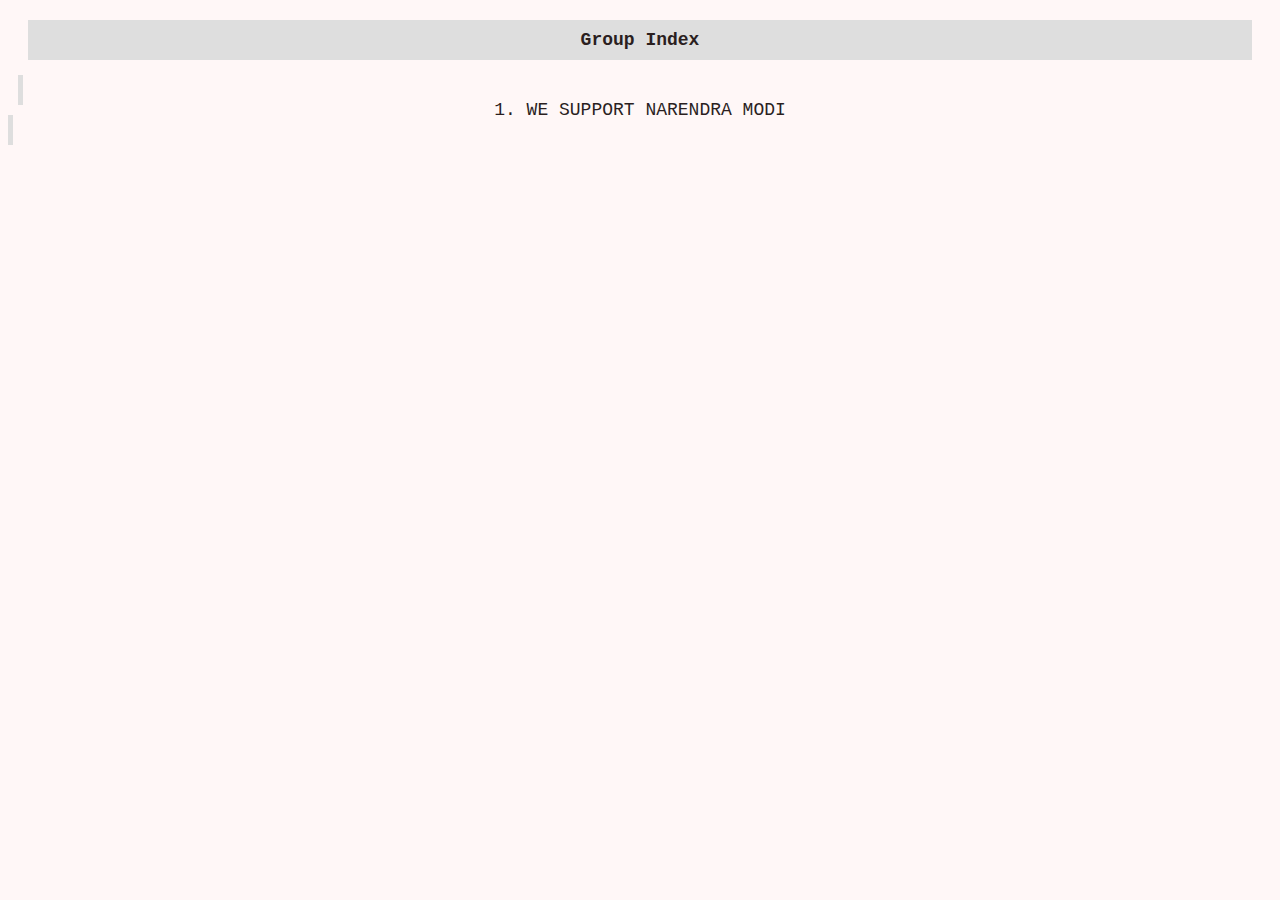
<file: index.html>
<!DOCTYPE html>
<html>
<head>
	<meta charset="utf-8">
	<meta name="viewport" content="width=device-width, initial-scale=1.0">
	<link rel="stylesheet" href="dataStyler.css">
	<link rel="shortcut icon" type="image/x-icon" href="flower.ico" />
	<title>Group Index</title>
</head>
<body>
	<div class="wrapper">
		<h1>Group Index</h1>
		<a href="group_001.html"><center>1. WE SUPPORT NARENDRA MODI</center></a>
	</div>
</body>
</html>
</file>
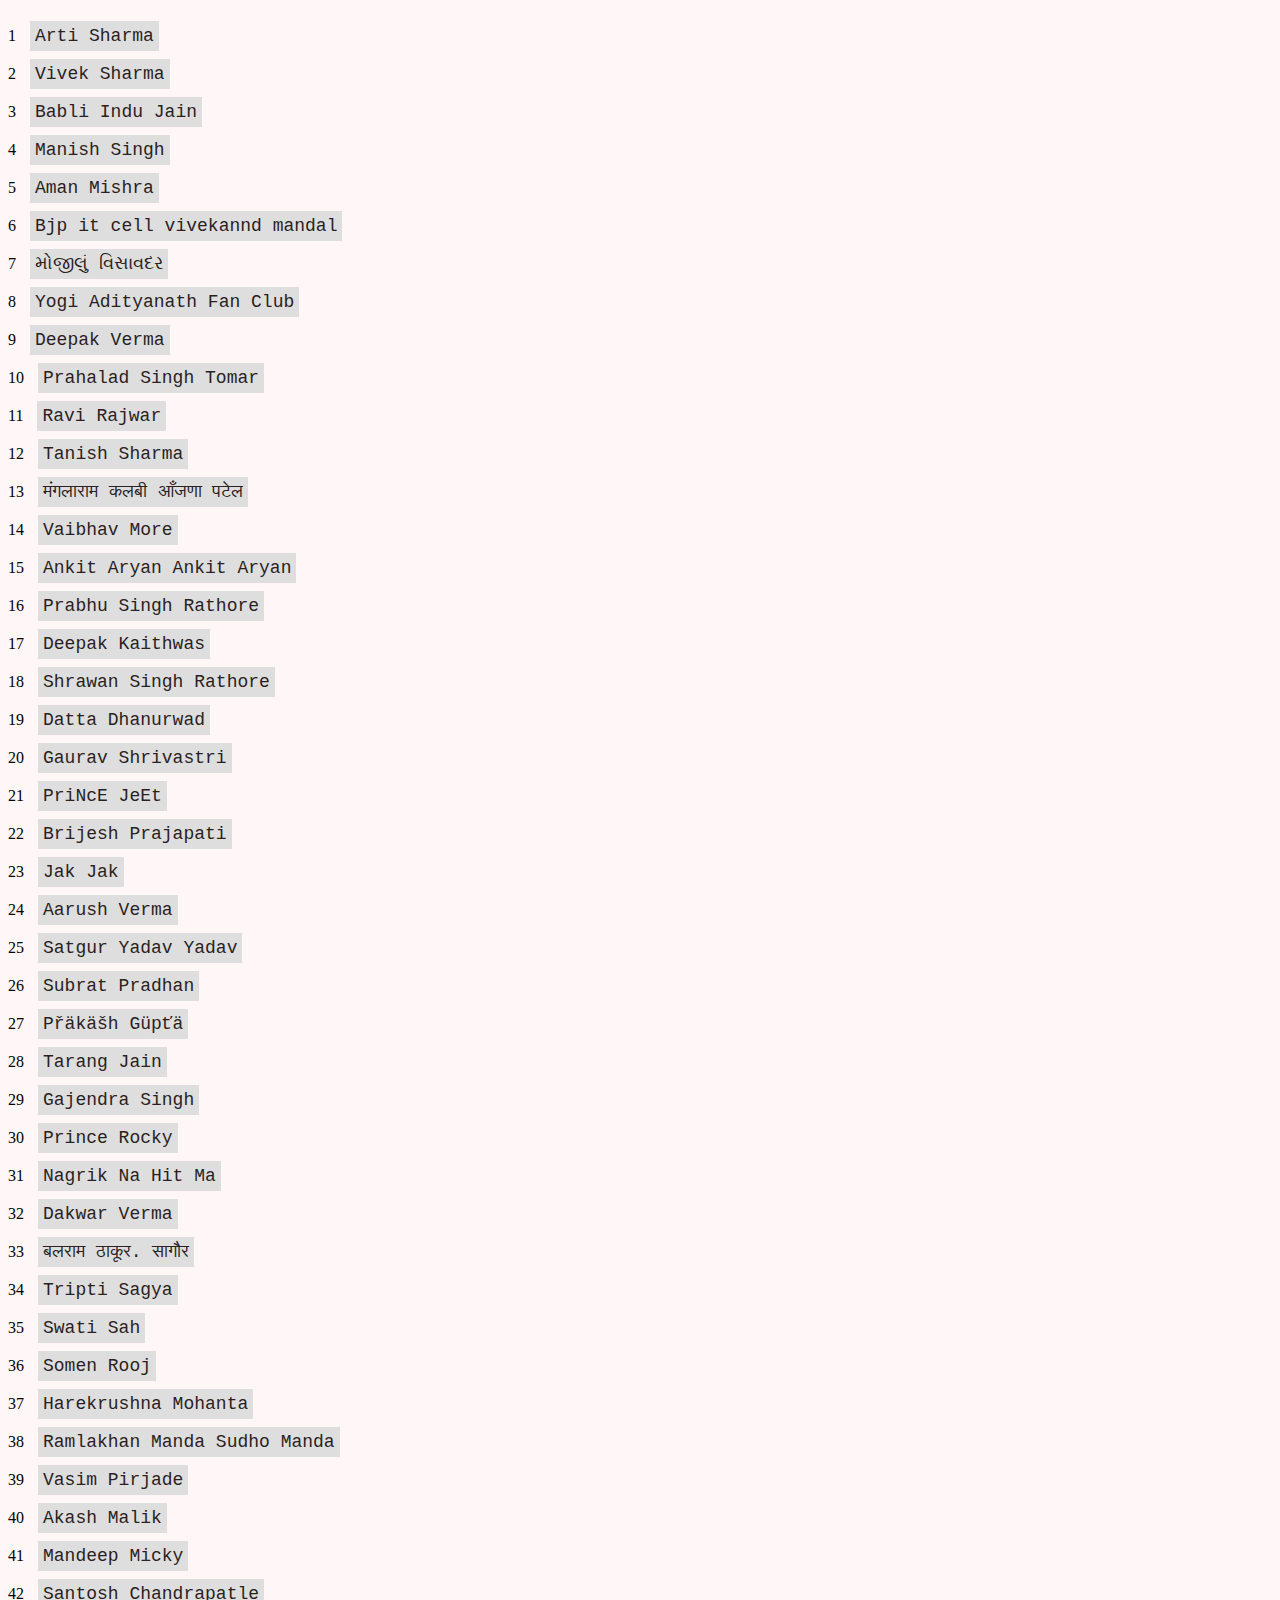
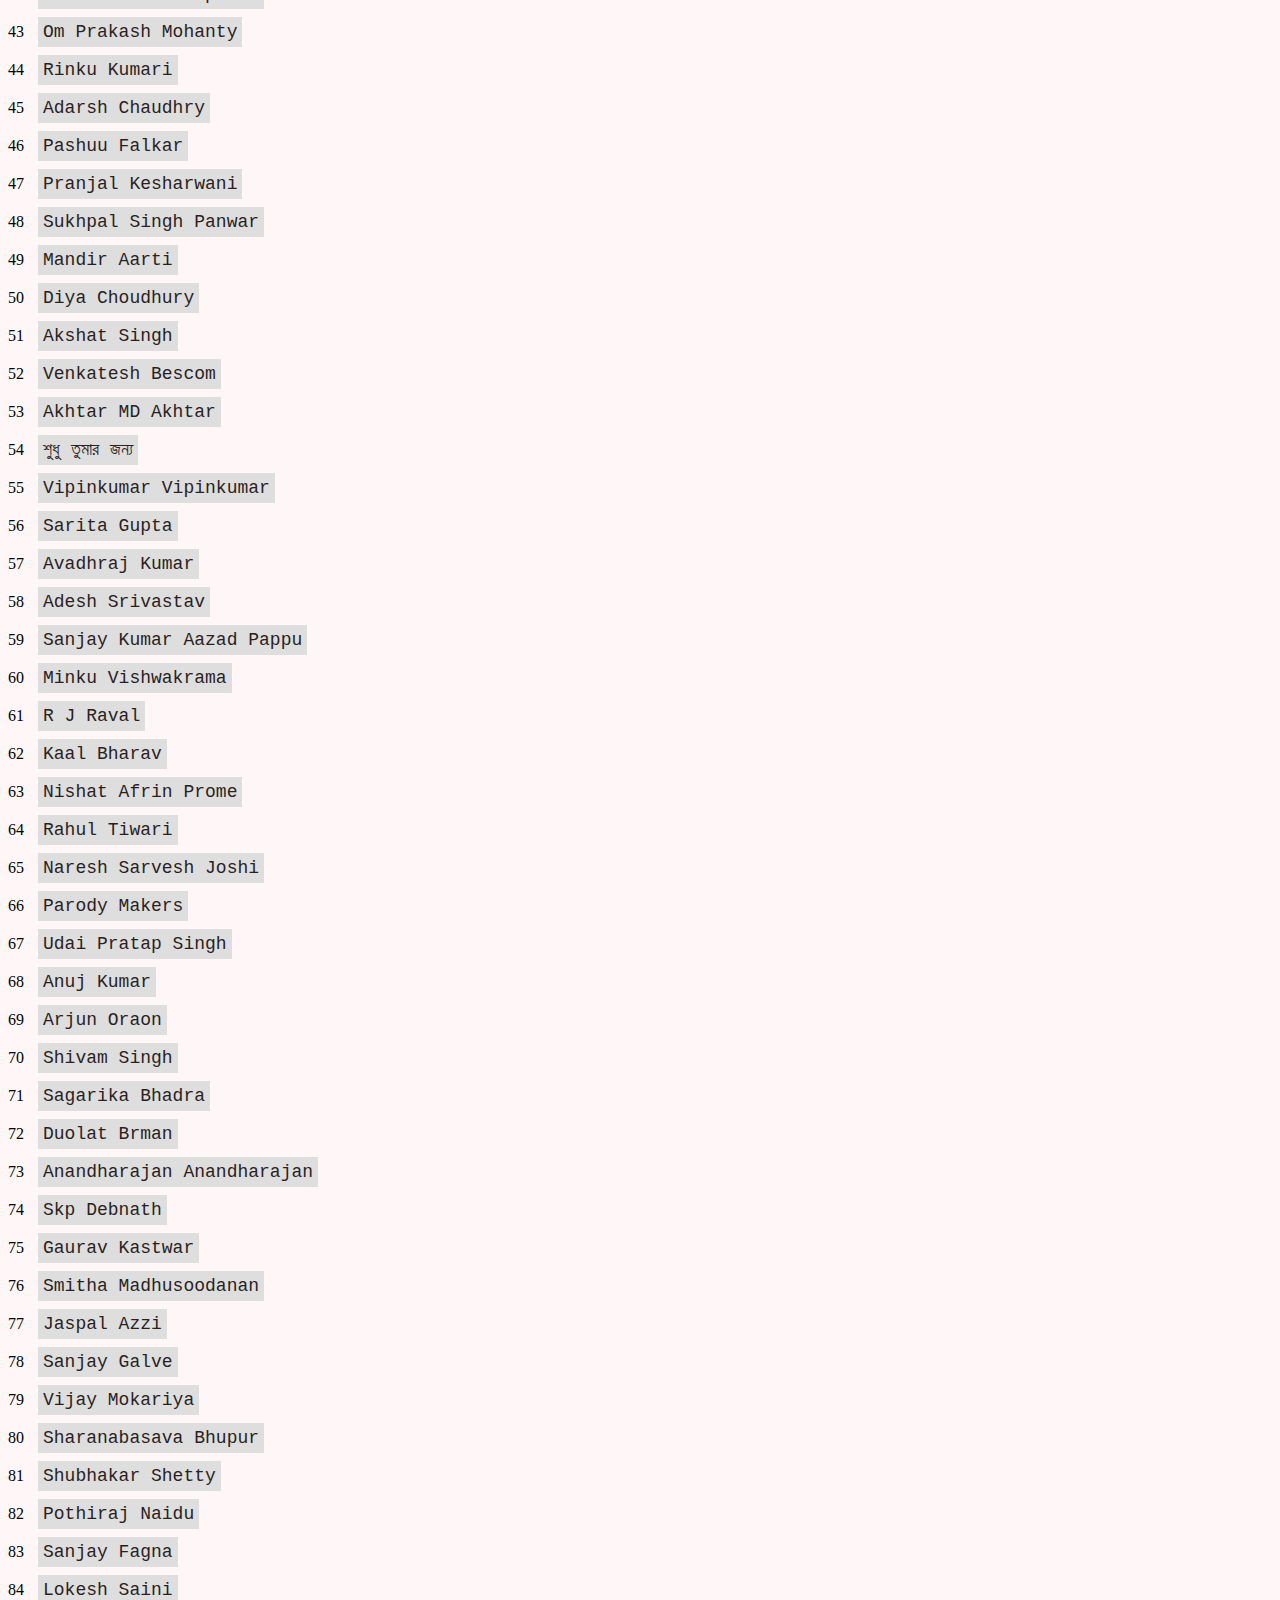
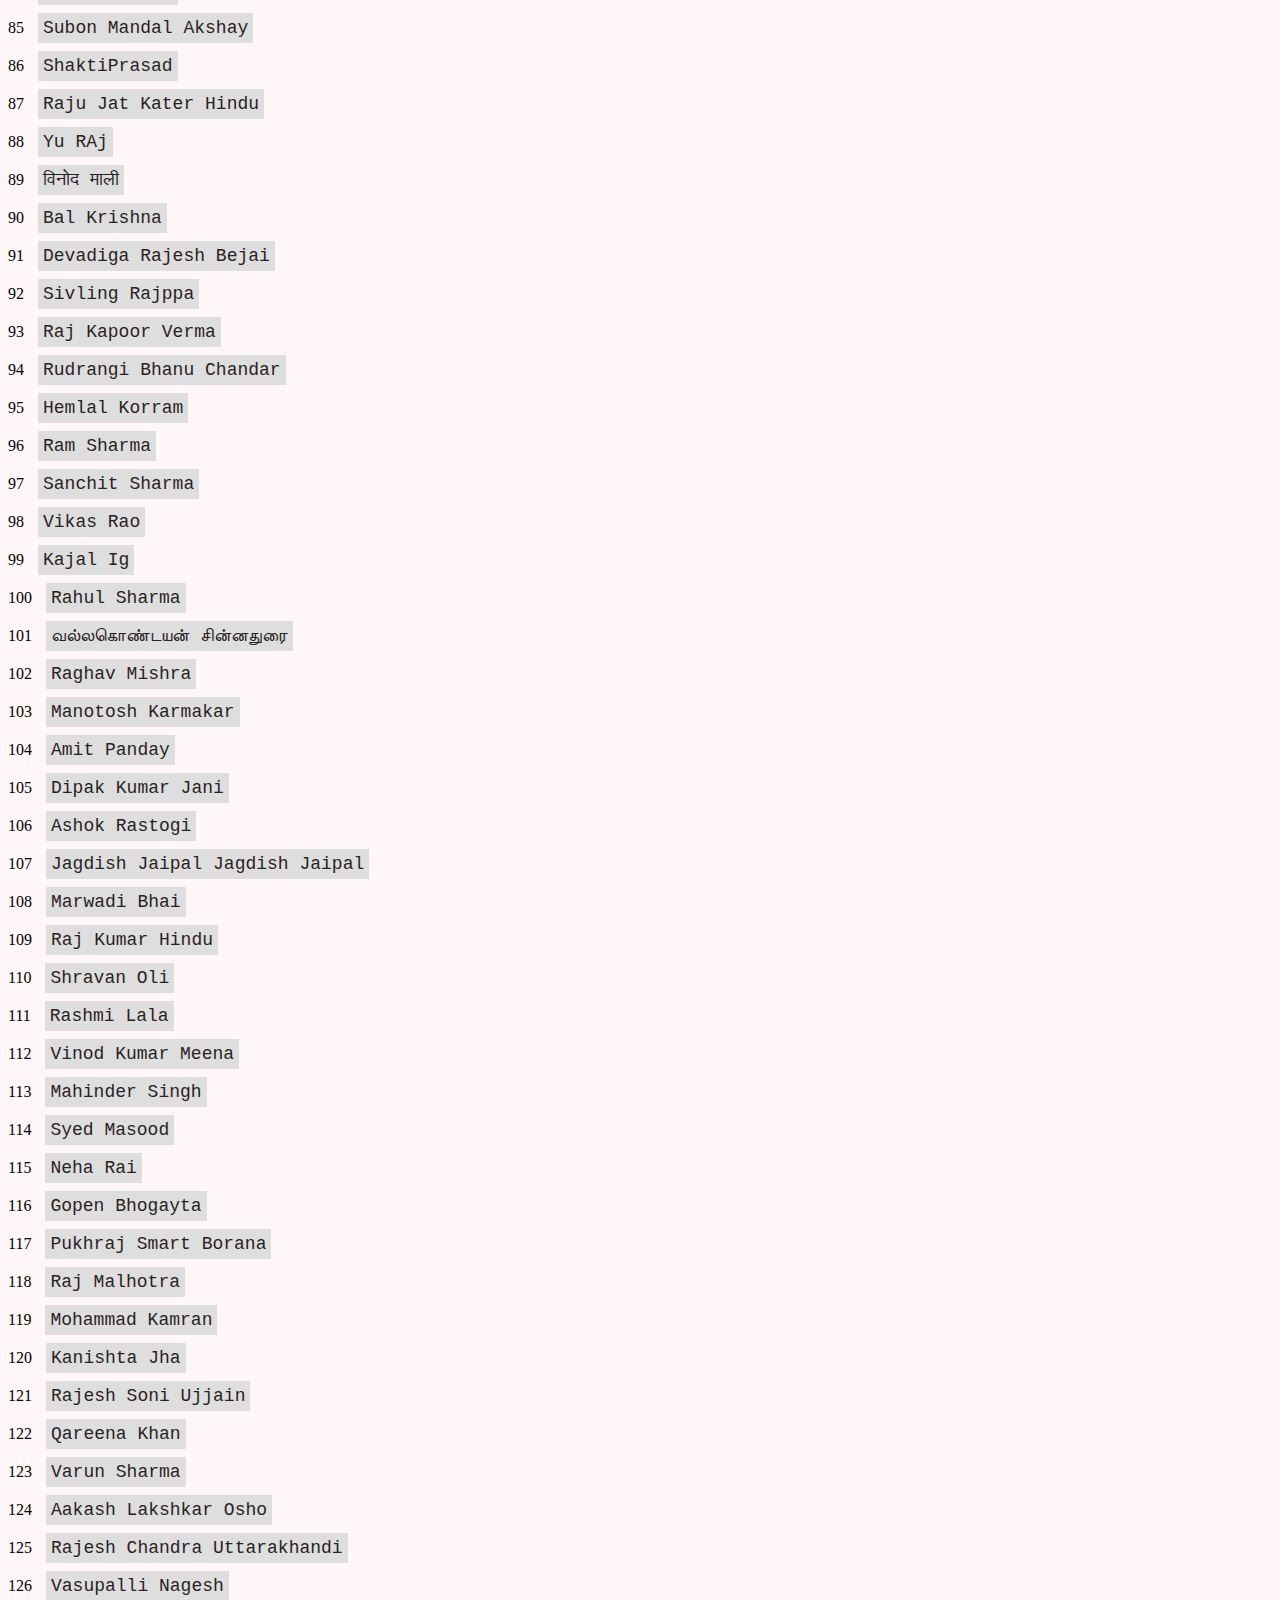
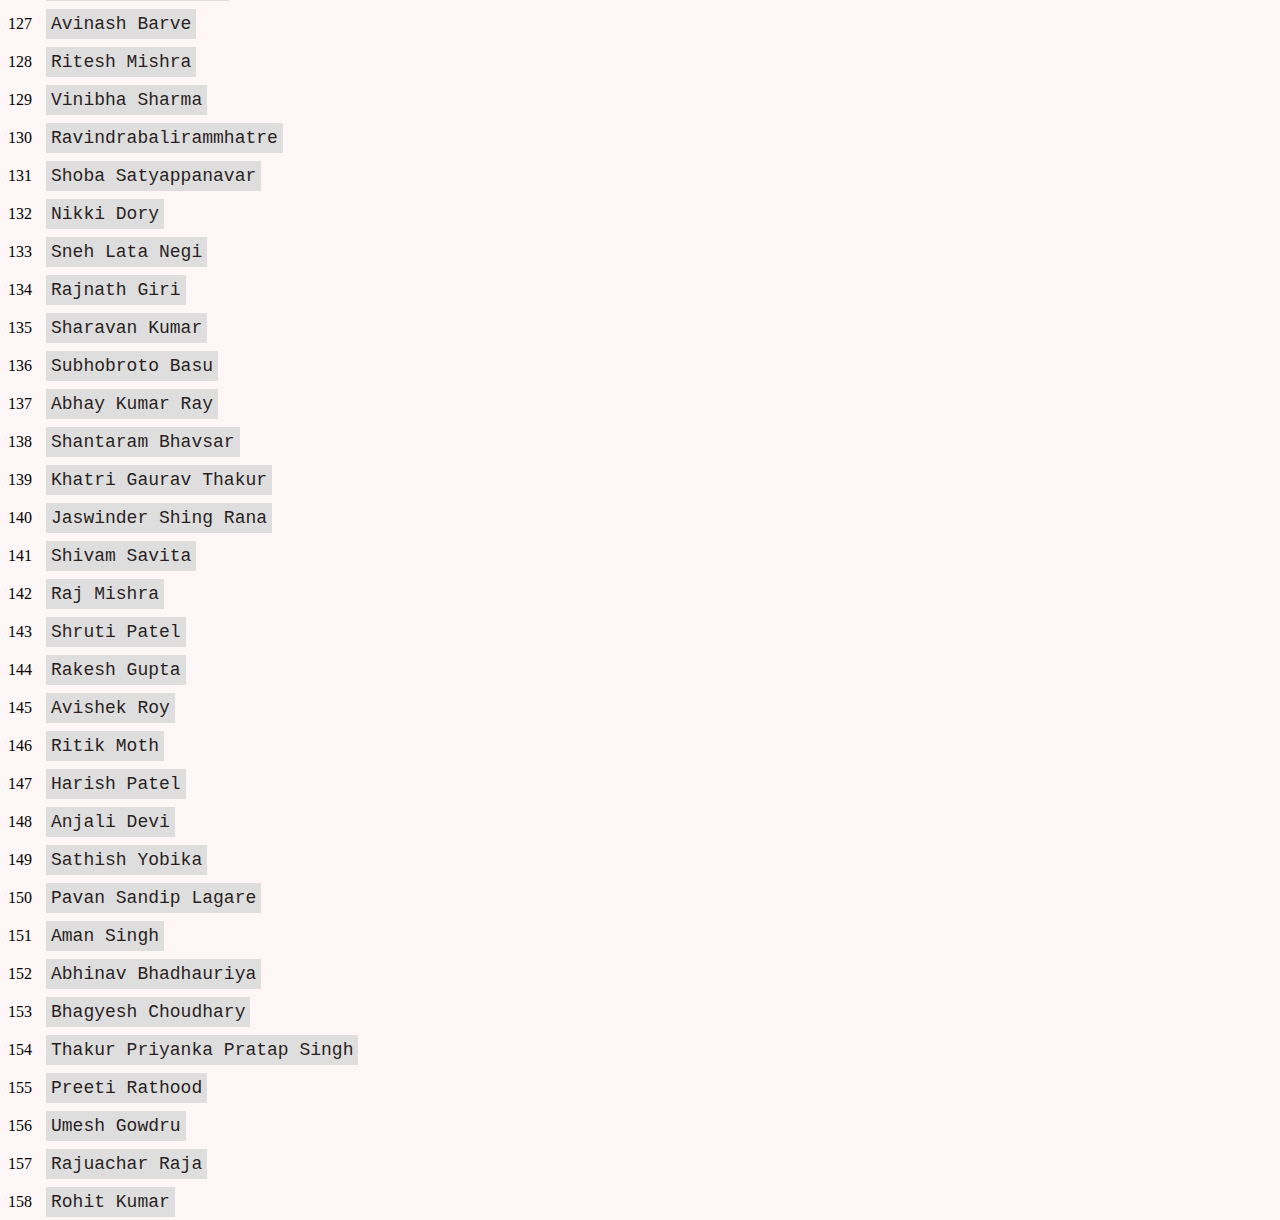
<file: group_001.html>
<html>
<head>
    <link rel="shortcut icon" type="image/x-icon" href="flower.ico" />
    <link rel="stylesheet" href="dataStyler.css">
</head>
    <body>
        <br>1	<a href="https://www.facebook.com/100021507953572">Arti Sharma</a></br>
        <br>2	<a href="https://www.facebook.com/100018532840864">Vivek Sharma</a></br>
        <br>3	<a href="https://www.facebook.com/100011227297931">Babli Indu Jain</a></br>
        <br>4	<a href="https://www.facebook.com/100039236780840">Manish Singh</a></br>
        <br>5	<a href="https://www.facebook.com/100007103344570">Aman Mishra</a></br>
        <br>6	<a href="https://www.facebook.com/2115874625121290">Bjp it cell vivekannd mandal</a></br>
        <br>7	<a href="https://www.facebook.com/1967945353495996">મોજીલું વિસાવદર</a></br>
        <br>8	<a href="https://www.facebook.com/1910999379159580">Yogi Adityanath Fan Club</a></br>
        <br>9	<a href="https://www.facebook.com/100044714476986">Deepak Verma</a></br>
        <br>10	<a href="https://www.facebook.com/100011318791207">Prahalad Singh Tomar</a></br>
        <br>11	<a href="https://www.facebook.com/100044148510655">Ravi Rajwar</a></br>
        <br>12	<a href="https://www.facebook.com/100040888722150">Tanish Sharma</a></br>
        <br>13	<a href="https://www.facebook.com/100044400920518">मंगलाराम कलबी आँजणा पटेल</a></br>
        <br>14	<a href="https://www.facebook.com/100045543493177">Vaibhav More</a></br>
        <br>15	<a href="https://www.facebook.com/100015567604054">Ankit Aryan Ankit Aryan</a></br>
        <br>16	<a href="https://www.facebook.com/100028766679204">Prabhu Singh Rathore</a></br>
        <br>17	<a href="https://www.facebook.com/100023435362917">Deepak Kaithwas</a></br>
        <br>18	<a href="https://www.facebook.com/100015610842649">Shrawan Singh Rathore</a></br>
        <br>19	<a href="https://www.facebook.com/100042250942064">Datta Dhanurwad</a></br>
        <br>20	<a href="https://www.facebook.com/100003175740093">Gaurav Shrivastri</a></br>
        <br>21	<a href="https://www.facebook.com/100034407495948">PriNcE JeEt</a></br>
        <br>22	<a href="https://www.facebook.com/100026930138353">Brijesh Prajapati</a></br>
        <br>23	<a href="https://www.facebook.com/100045598177092">Jak Jak</a></br>
        <br>24	<a href="https://www.facebook.com/100045674466599">Aarush Verma</a></br>
        <br>25	<a href="https://www.facebook.com/100045648816223">Satgur Yadav Yadav</a></br>
        <br>26	<a href="https://www.facebook.com/100026573070077">Subrat Pradhan</a></br>
        <br>27	<a href="https://www.facebook.com/100010919173505">Přäkäšh Güpťä</a></br>
        <br>28	<a href="https://www.facebook.com/100003191260188">Tarang Jain</a></br>
        <br>29	<a href="https://www.facebook.com/100044659958736">Gajendra Singh</a></br>
        <br>30	<a href="https://www.facebook.com/100043669028523">Prince Rocky</a></br>
        <br>31	<a href="https://www.facebook.com/100043324368762">Nagrik Na Hit Ma</a></br>
        <br>32	<a href="https://www.facebook.com/100013959252660">Dakwar Verma</a></br>
        <br>33	<a href="https://www.facebook.com/100017440232018">बलराम ठाकूर. सागौर</a></br>
        <br>34	<a href="https://www.facebook.com/100045286876504">Tripti Sagya</a></br>
        <br>35	<a href="https://www.facebook.com/100039340200704">Swati Sah</a></br>
        <br>36	<a href="https://www.facebook.com/100033250984847">Somen Rooj</a></br>
        <br>37	<a href="https://www.facebook.com/100031978822149">Harekrushna Mohanta</a></br>
        <br>38	<a href="https://www.facebook.com/100025242047928">Ramlakhan Manda Sudho Manda</a></br>
        <br>39	<a href="https://www.facebook.com/100014236622907">Vasim Pirjade</a></br>
        <br>40	<a href="https://www.facebook.com/100031091912516">Akash Malik</a></br>
        <br>41	<a href="https://www.facebook.com/100012288011363">Mandeep Micky</a></br>
        <br>42	<a href="https://www.facebook.com/100004626272057">Santosh Chandrapatle</a></br>
        <br>43	<a href="https://www.facebook.com/100021893435101">Om Prakash Mohanty</a></br>
        <br>44	<a href="https://www.facebook.com/100044419891185">Rinku Kumari</a></br>
        <br>45	<a href="https://www.facebook.com/100034012745613">Adarsh Chaudhry</a></br>
        <br>46	<a href="https://www.facebook.com/100014676584304">Pashuu Falkar</a></br>
        <br>47	<a href="https://www.facebook.com/100029823514059">Pranjal Kesharwani</a></br>
        <br>48	<a href="https://www.facebook.com/100001723591688">Sukhpal Singh Panwar</a></br>
        <br>49	<a href="https://www.facebook.com/100045499395028">Mandir Aarti</a></br>
        <br>50	<a href="https://www.facebook.com/100040979143634">Diya Choudhury</a></br>
        <br>51	<a href="https://www.facebook.com/100037611432580">Akshat Singh</a></br>
        <br>52	<a href="https://www.facebook.com/100008731115272">Venkatesh Bescom</a></br>
        <br>53	<a href="https://www.facebook.com/100037596942227">Akhtar MD Akhtar</a></br>
        <br>54	<a href="https://www.facebook.com/100018157751628">শুধু তুমার জন্য</a></br>
        <br>55	<a href="https://www.facebook.com/100032978746323">Vipinkumar Vipinkumar</a></br>
        <br>56	<a href="https://www.facebook.com/100044505461705">Sarita Gupta</a></br>
        <br>57	<a href="https://www.facebook.com/100044700036405">Avadhraj Kumar</a></br>
        <br>58	<a href="https://www.facebook.com/100045281057176">Adesh Srivastav</a></br>
        <br>59	<a href="https://www.facebook.com/100045305960766">Sanjay Kumar Aazad Pappu</a></br>
        <br>60	<a href="https://www.facebook.com/100039813676382">Minku Vishwakrama</a></br>
        <br>61	<a href="https://www.facebook.com/100045391099826">R J Raval</a></br>
        <br>62	<a href="https://www.facebook.com/100045395958536">Kaal Bharav</a></br>
        <br>63	<a href="https://www.facebook.com/100045390979483">Nishat Afrin Prome</a></br>
        <br>64	<a href="https://www.facebook.com/100045460686716">Rahul Tiwari</a></br>
        <br>65	<a href="https://www.facebook.com/100045494864035">Naresh Sarvesh Joshi</a></br>
        <br>66	<a href="https://www.facebook.com/100045771031199">Parody Makers</a></br>
        <br>67	<a href="https://www.facebook.com/100045562662096">Udai Pratap Singh</a></br>
        <br>68	<a href="https://www.facebook.com/100016950841423">Anuj Kumar</a></br>
        <br>69	<a href="https://www.facebook.com/100007029814631">Arjun Oraon</a></br>
        <br>70	<a href="https://www.facebook.com/100044296694138">Shivam Singh</a></br>
        <br>71	<a href="https://www.facebook.com/100043094738126">Sagarika Bhadra</a></br>
        <br>72	<a href="https://www.facebook.com/100031586599775">Duolat Brman</a></br>
        <br>73	<a href="https://www.facebook.com/100007206678099">Anandharajan Anandharajan</a></br>
        <br>74	<a href="https://www.facebook.com/100040019287610">Skp Debnath</a></br>
        <br>75	<a href="https://www.facebook.com/100030171697526">Gaurav Kastwar</a></br>
        <br>76	<a href="https://www.facebook.com/100041446759281">Smitha Madhusoodanan</a></br>
        <br>77	<a href="https://www.facebook.com/100002810446259">Jaspal Azzi</a></br>
        <br>78	<a href="https://www.facebook.com/100044910142689">Sanjay Galve</a></br>
        <br>79	<a href="https://www.facebook.com/100042206003857">Vijay Mokariya</a></br>
        <br>80	<a href="https://www.facebook.com/100025693823851">Sharanabasava Bhupur</a></br>
        <br>81	<a href="https://www.facebook.com/100006215891253">Shubhakar Shetty</a></br>
        <br>82	<a href="https://www.facebook.com/100032963436321">Pothiraj Naidu</a></br>
        <br>83	<a href="https://www.facebook.com/100043419554682">Sanjay Fagna</a></br>
        <br>84	<a href="https://www.facebook.com/100043348542867">Lokesh Saini</a></br>
        <br>85	<a href="https://www.facebook.com/100042122324742">Subon Mandal Akshay</a></br>
        <br>86	<a href="https://www.facebook.com/100010141932879">ShaktiPrasad</a></br>
        <br>87	<a href="https://www.facebook.com/100044173875068">Raju Jat Kater Hindu</a></br>
        <br>88	<a href="https://www.facebook.com/100036508513121">Yu RAj</a></br>
        <br>89	<a href="https://www.facebook.com/100043801402663">विनोद माली</a></br>
        <br>90	<a href="https://www.facebook.com/100042019576799">Bal Krishna</a></br>
        <br>91	<a href="https://www.facebook.com/100023608750747">Devadiga Rajesh Bejai</a></br>
        <br>92	<a href="https://www.facebook.com/100042287315602">Sivling Rajppa</a></br>
        <br>93	<a href="https://www.facebook.com/100009663970548">Raj Kapoor Verma</a></br>
        <br>94	<a href="https://www.facebook.com/100009246562148">Rudrangi Bhanu Chandar</a></br>
        <br>95	<a href="https://www.facebook.com/100004468470338">Hemlal Korram</a></br>
        <br>96	<a href="https://www.facebook.com/100044887819322">Ram Sharma</a></br>
        <br>97	<a href="https://www.facebook.com/100045375709791">Sanchit Sharma</a></br>
        <br>98	<a href="https://www.facebook.com/100003341758550">Vikas Rao</a></br>
        <br>99	<a href="https://www.facebook.com/100045462031939">Kajal Ig</a></br>
        <br>100	<a href="https://www.facebook.com/100003284728570">Rahul Sharma</a></br>
        <br>101	<a href="https://www.facebook.com/100007712520823">வல்லகொண்டயன் சின்னதுரை</a></br>
        <br>102	<a href="https://www.facebook.com/100045315322930">Raghav Mishra</a></br>
        <br>103	<a href="https://www.facebook.com/100041147974172">Manotosh Karmakar</a></br>
        <br>104	<a href="https://www.facebook.com/100000996123359">Amit Panday</a></br>
        <br>105	<a href="https://www.facebook.com/100007183030572">Dipak Kumar Jani</a></br>
        <br>106	<a href="https://www.facebook.com/100045568661189">Ashok Rastogi</a></br>
        <br>107	<a href="https://www.facebook.com/100037620732400">Jagdish Jaipal Jagdish Jaipal</a></br>
        <br>108	<a href="https://www.facebook.com/100045523027937">Marwadi Bhai</a></br>
        <br>109	<a href="https://www.facebook.com/100045483434154">Raj Kumar Hindu</a></br>
        <br>110	<a href="https://www.facebook.com/100003159949360">Shravan Oli</a></br>
        <br>111	<a href="https://www.facebook.com/100045213788314">Rashmi Lala</a></br>
        <br>112	<a href="https://www.facebook.com/100030632865548">Vinod Kumar Meena</a></br>
        <br>113	<a href="https://www.facebook.com/100034633866030">Mahinder Singh</a></br>
        <br>114	<a href="https://www.facebook.com/100017483046164">Syed Masood</a></br>
        <br>115	<a href="https://www.facebook.com/100002605405464">Neha Rai</a></br>
        <br>116	<a href="https://www.facebook.com/100004080362501">Gopen Bhogayta</a></br>
        <br>117	<a href="https://www.facebook.com/100044182336884">Pukhraj Smart Borana</a></br>
        <br>118	<a href="https://www.facebook.com/100002996306640">Raj Malhotra</a></br>
        <br>119	<a href="https://www.facebook.com/1673633345">Mohammad Kamran</a></br>
        <br>120	<a href="https://www.facebook.com/100042971363914">Kanishta Jha</a></br>
        <br>121	<a href="https://www.facebook.com/100042062550235">Rajesh Soni Ujjain</a></br>
        <br>122	<a href="https://www.facebook.com/100041509330544">Qareena Khan</a></br>
        <br>123	<a href="https://www.facebook.com/100042134914141">Varun Sharma</a></br>
        <br>124	<a href="https://www.facebook.com/100015488730669">Aakash Lakshkar Osho</a></br>
        <br>125	<a href="https://www.facebook.com/100001217337468">Rajesh Chandra Uttarakhandi</a></br>
        <br>126	<a href="https://www.facebook.com/100006836490002">Vasupalli Nagesh</a></br>
        <br>127	<a href="https://www.facebook.com/100003994834092">Avinash Barve</a></br>
        <br>128	<a href="https://www.facebook.com/100045729272705">Ritesh Mishra</a></br>
        <br>129	<a href="https://www.facebook.com/100041113644251">Vinibha Sharma</a></br>
        <br>130	<a href="https://www.facebook.com/100038580093641">Ravindrabalirammhatre</a></br>
        <br>131	<a href="https://www.facebook.com/100044754233953">Shoba Satyappanavar</a></br>
        <br>132	<a href="https://www.facebook.com/100025541552517">Nikki Dory</a></br>
        <br>133	<a href="https://www.facebook.com/100015852603852">Sneh Lata Negi</a></br>
        <br>134	<a href="https://www.facebook.com/100024815204417">Rajnath Giri</a></br>
        <br>135	<a href="https://www.facebook.com/100021283125170">Sharavan Kumar</a></br>
        <br>136	<a href="https://www.facebook.com/100003707439446">Subhobroto Basu</a></br>
        <br>137	<a href="https://www.facebook.com/100037867128238">Abhay Kumar Ray</a></br>
        <br>138	<a href="https://www.facebook.com/100041119253839">Shantaram Bhavsar</a></br>
        <br>139	<a href="https://www.facebook.com/100009084949704">Khatri Gaurav Thakur</a></br>
        <br>140	<a href="https://www.facebook.com/100024482441133">Jaswinder Shing Rana</a></br>
        <br>141	<a href="https://www.facebook.com/100014091725584">Shivam Savita</a></br>
        <br>142	<a href="https://www.facebook.com/100044422388450">Raj Mishra</a></br>
        <br>143	<a href="https://www.facebook.com/100028938420731">Shruti Patel</a></br>
        <br>144	<a href="https://www.facebook.com/100035334518122">Rakesh Gupta</a></br>
        <br>145	<a href="https://www.facebook.com/100045296094020">Avishek Roy</a></br>
        <br>146	<a href="https://www.facebook.com/100045261489893">Ritik Moth</a></br>
        <br>147	<a href="https://www.facebook.com/100045296571959">Harish Patel</a></br>
        <br>148	<a href="https://www.facebook.com/100045365780449">Anjali Devi</a></br>
        <br>149	<a href="https://www.facebook.com/100045312233039">Sathish Yobika</a></br>
        <br>150	<a href="https://www.facebook.com/100045421547039">Pavan Sandip Lagare</a></br>
        <br>151	<a href="https://www.facebook.com/100045439203713">Aman Singh</a></br>
        <br>152	<a href="https://www.facebook.com/100045665520413">Abhinav Bhadhauriya</a></br>
        <br>153	<a href="https://www.facebook.com/100045554021468">Bhagyesh Choudhary</a></br>
        <br>154	<a href="https://www.facebook.com/100045534522159">Thakur Priyanka Pratap Singh</a></br>
        <br>155	<a href="https://www.facebook.com/100023696047453">Preeti Rathood</a></br>
        <br>156	<a href="https://www.facebook.com/100008149906490">Umesh Gowdru</a></br>
        <br>157	<a href="https://www.facebook.com/100045730832740">Rajuachar Raja</a></br>
        <br>158	<a href="https://www.facebook.com/100007838767209">Rohit Kumar</a></br>
    <body>
</html>
</file>
<file: dataStyler.css>
h1{
    margin: 20px;
    padding: 10px 10px 10px;
	background-color: #dedede;
	color: #2b1f1f;
	font-size: 18px;
	font-family: courier,arial;
	text-decoration: none;
	text-align: center;
}
a{
    margin: 10px;
    padding: 5px 5px 5px;
	background-color: #dedede;
	color: #2b1f1f;
	font-size: 18px;
	font-family: courier,arial;
	text-decoration: none;
}
a:visited{
	background-color: #dedede;
	color: #6e2020;
	font-size: 18px;
	font-family: courier,arial;
	text-decoration: none;
}
body{
	background-color: #fff7f7
}
</file>
